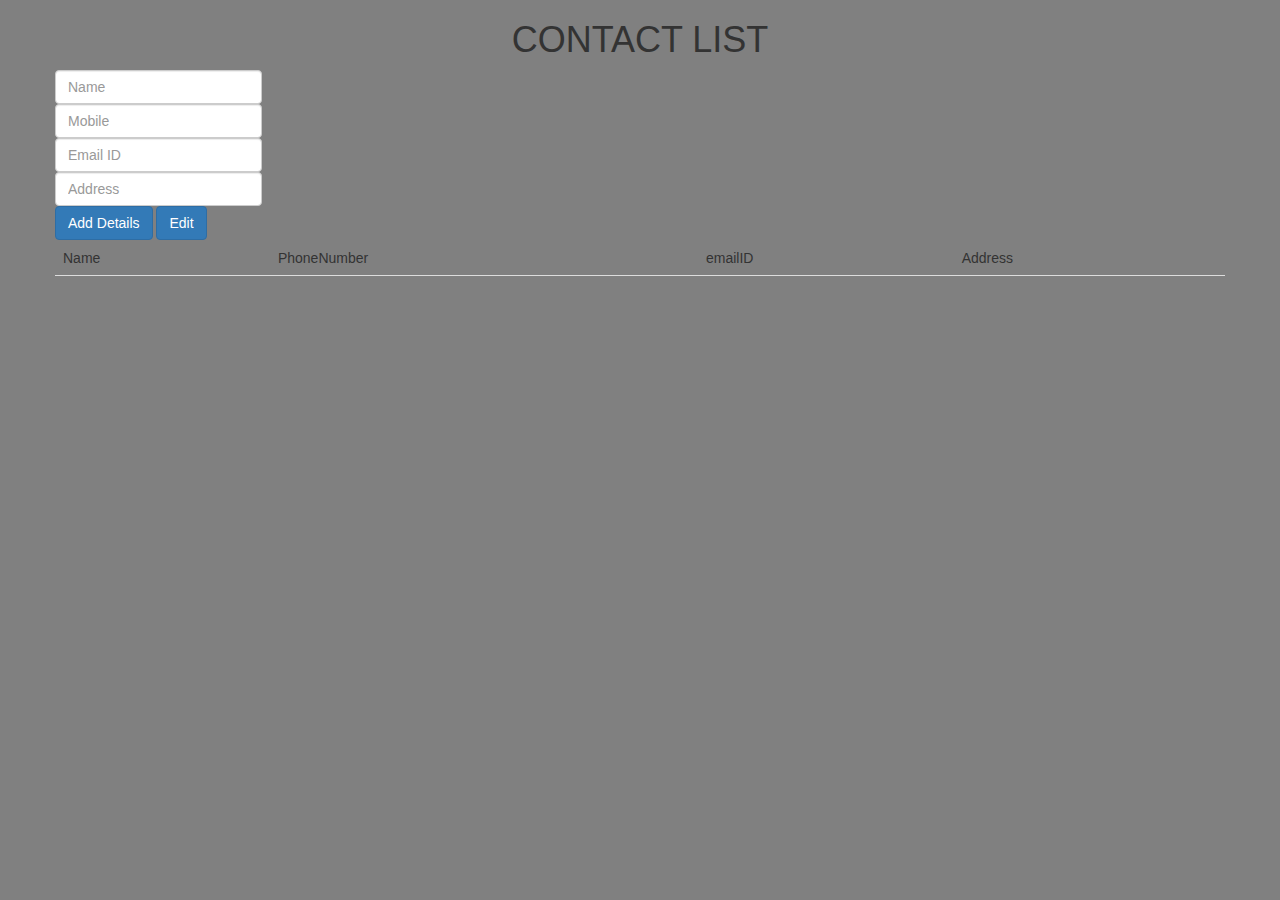
<file: contactList/index.html>
<!DOCTYPE html>
<html lang="en">
<head>
  <meta charset="UTF-8">
  <title>CONTACT LIST</title>
  <link href="https://maxcdn.bootstrapcdn.com/bootstrap/3.3.7/css/bootstrap.min.css" rel="stylesheet" integrity="sha384-BVYiiSIFeK1dGmJRAkycuHAHRg32OmUcww7on3RYdg4Va+PmSTsz/K68vbdEjh4u" crossorigin="anonymous">
  <link rel="stylesheet" href="style.css">

  <script src="http://code.jquery.com/jquery-3.1.0.min.js" integrity="sha256-cCueBR6CsyA4/9szpPfrX3s49M9vUU5BgtiJj06wt/s=" crossorigin="anonymous"></script>
  <script src="https://maxcdn.bootstrapcdn.com/bootstrap/3.3.7/js/bootstrap.min.js" integrity="sha384-Tc5IQib027qvyjSMfHjOMaLkfuWVxZxUPnCJA7l2mCWNIpG9mGCD8wGNIcPD7Txa" crossorigin="anonymous"></script>
  <script src="main.js"></script>
</head>

<body>
 <div class="container">
  <div class="row">
    <h1 class="text-center">CONTACT LIST</h1>
  </div>





    <div class="row">
  
    <form id='nameForm' class= 'form-inline'>
  
      <div>
        
        <input type="text" class="form-control" id="newName" placeholder="Name" required>
      </div>
  
      <div>
        
        <input type="text" class="form-control" id="newphoneNum" placeholder="Mobile" required>
      </div>
  
      <div>
        
        <input type="text" class="form-control" id="newemailId" placeholder="Email ID" required>
      </div>
  
      <div>
        
        <input type="text" class="form-control" id="newAddress" placeholder="Address" required>
      </div>
  
      <div>
       <button class="btn btn-primary" id="addDetails">Add Details</button>
  
  
       <button type="button" class="btn btn-primary" data-toggle="modal" data-target="#myModal">
        Edit
      </button>
      </div>
    </form> 


  <div class="modal fade" id="myModal" tabindex="-1" role="dialog" aria-labelledby="myModalLabel">
  <div class="modal-dialog" role="document">
    <div class="modal-content">
      <div class="modal-header">
        <button type="button" class="close" data-dismiss="modal" aria-label="Close"><span aria-hidden="true"></span></button>
        <h4 class="modal-title" id="myModalLabel">Edit Details</h4>
      </div>
      <div class="modal-body">
            <div class="form-group">
              <label>Name:</label>
              <input type="text" class="form-control" id="editName" required>
            </div>
  
            <div class="form-group">
              <label>PhoneNumber:</label>
              <input type="text" class="form-control" id="editNum" required>
            </div>
  
            <div class="form-group">
              <label>emailId:</label>
              <input type="text" class="form-control" id="editMail" required>
            </div>
  
            <div class="form-group">
              <label>Address:</label>
              <input type="text" class="form-control" id="editAddress" required>
            </div>
      </div>
      <div class="modal-footer">
        <button type="button" class="btn btn-default" data-dismiss="modal">Close</button>
        <button type="button" class="btn btn-primary">Save changes</button>
      </div>
    </div>
  </div>
  </div>
  
  
   
   <table  class ="table">
    <thead id = "head" class ="thead">
        <tr>
        <td>Name</td>
        <td>PhoneNumber</td>
        <td>emailID</td>
        <td>Address</td>
        <tr>
    </thead>
    <tbody> 
    <tr id='template' class ="temp">
        <td id ="nameForTable"></td>
        <td id ="phonForTable"></td>
        <td id ="emailForTable"></td>
        <td id = "addForTable"></td>
    </tr>
      
    </tbody>
<!--     <button class='btn btn-xs btn-primary edit'>Edit</button> -->
   </table>





</div>
</body>
</html>
</file>
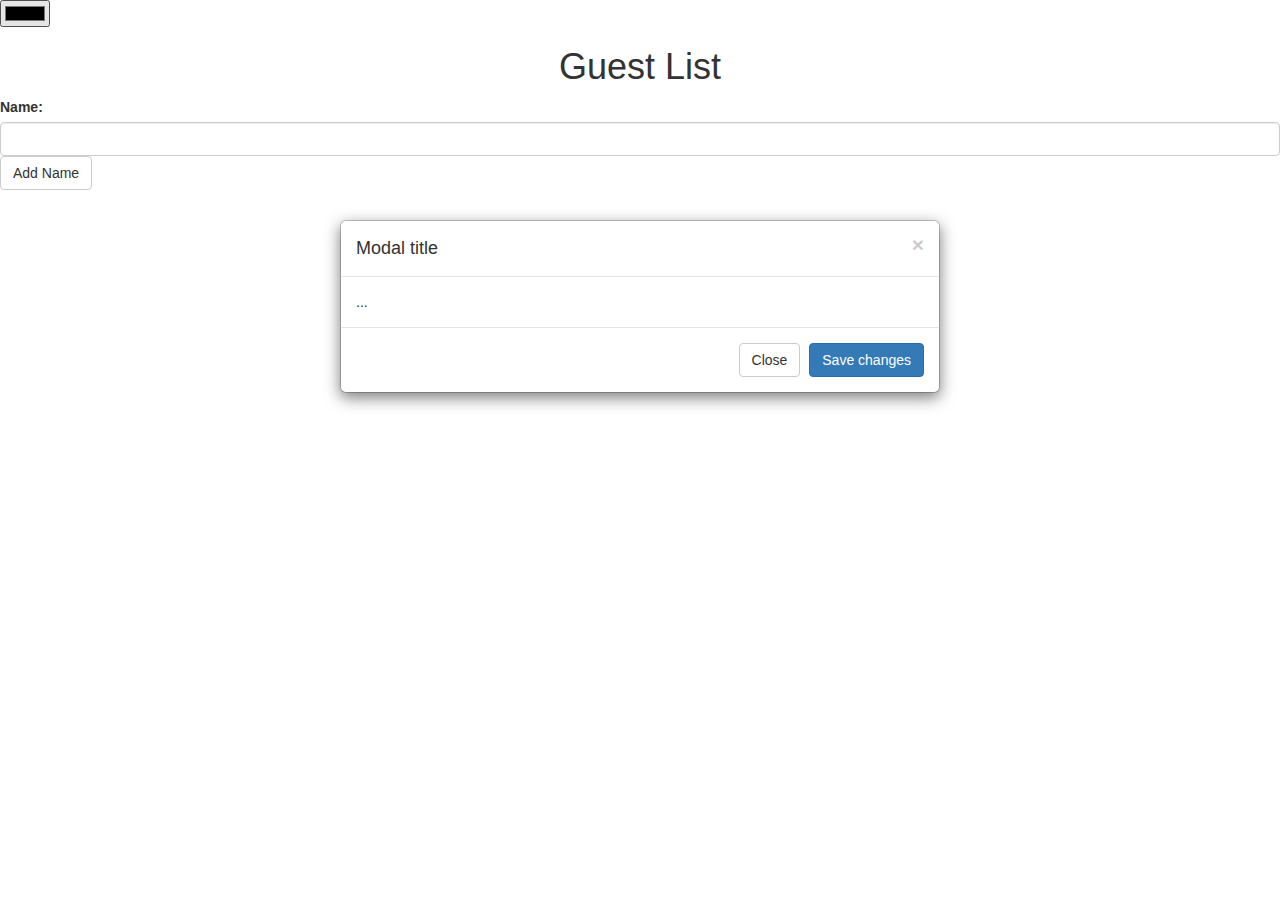
<file: localstorage/index.html>
<!DOCTYPE html>
<html lang="en">
<head>
  <meta charset="UTF-8">
  <title>Guest List</title>
  <link rel="stylesheet" href="https://maxcdn.bootstrapcdn.com/bootstrap/3.3.7/css/bootstrap.min.css">
  <link rel="stylesheet" href="style.css">
  <script src="https://cdnjs.cloudflare.com/ajax/libs/jquery/3.1.0/jquery.min.js"></script>
  <script src="main.js"></script>
  </head>
<body>
<input type="color" name="" id="myColor">
<div>  
  <div class="row">
    <h1 class ='text-center'>Guest List</h1>
  </div>
<div class="row">
<div class="col-xs-12">

<form id='nameForm'>
      <label>Name:</label>
      <input type="text" class="form-control" id='newName' required>
      <button class="btn btn-default" id="addName">Add Name</button>

</form>
  
</div>

<div class="row">
  <div class="col-xs-12">
    <ul id="list">
    <li id ="template">
      <span class ="name"></span>
      <button class = "btn-btn-xs btn-primary edit">Edit</button>
    </li>
    </ul>

<div class="modal-dialog" role="document">
    <div class="modal-content">
      <div class="modal-header">
        <button type="button" class="close" data-dismiss="modal" aria-label="Close"><span aria-hidden="true">&times;</span></button>
        <h4 class="modal-title" id="myModalLabel">Modal title</h4>
      </div>
      <div class="modal-body">
        ...
      </div>
      <div class="modal-footer">
        <button type="button" class="btn btn-default" data-dismiss="modal">Close</button>
        <button type="button" class="btn btn-primary">Save changes</button>
      </div>
    </div>
  </div>


















    
  </div>
</div>

</div>
  </div>  
</body>
</html>
</file>
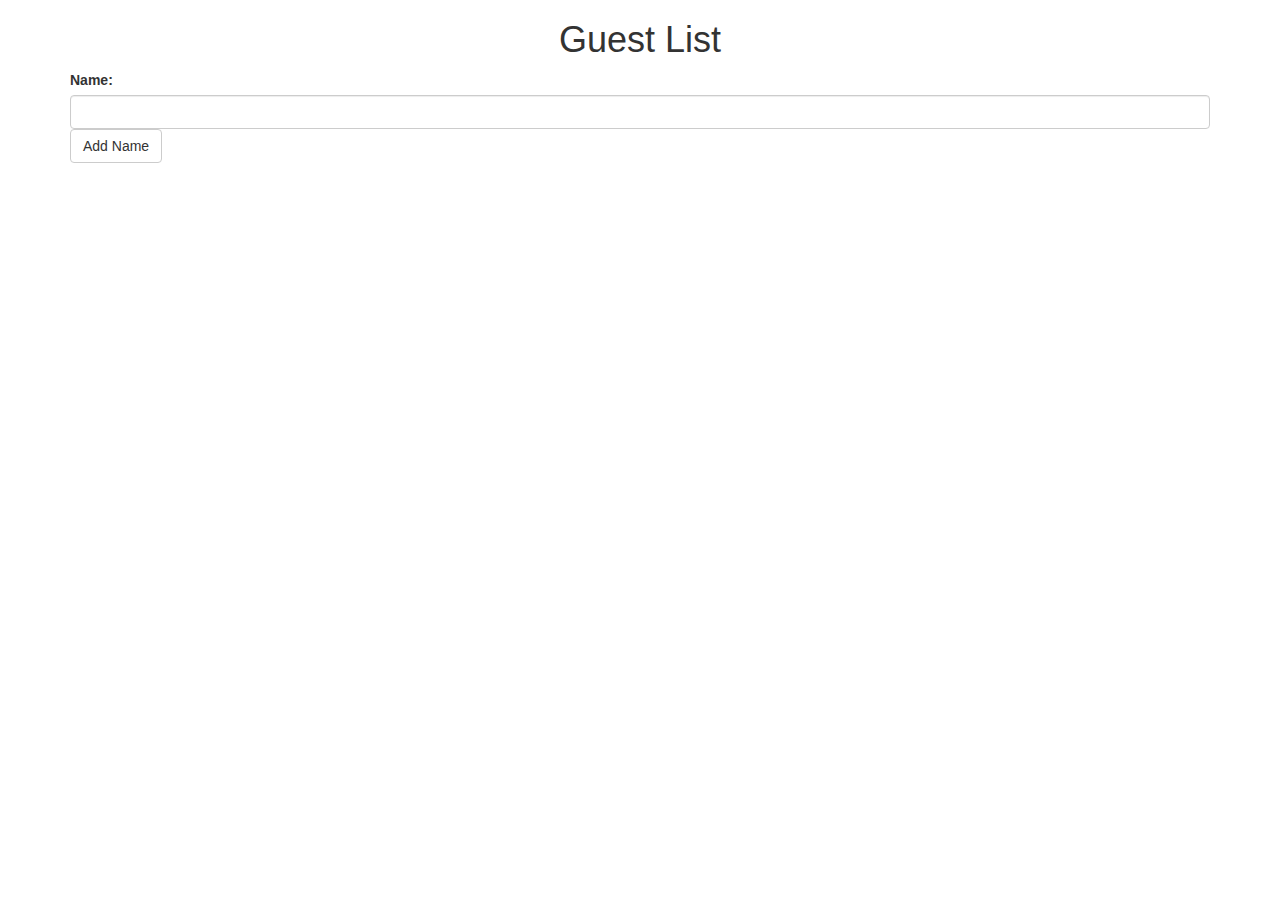
<file: web-storage-name-list-master/index.html>
<!DOCTYPE html>
<html lang="en">
<head>
  <meta charset="UTF-8">
  <title>Guest List</title>
  <link href="https://maxcdn.bootstrapcdn.com/bootstrap/3.3.7/css/bootstrap.min.css" rel="stylesheet" integrity="sha384-BVYiiSIFeK1dGmJRAkycuHAHRg32OmUcww7on3RYdg4Va+PmSTsz/K68vbdEjh4u" crossorigin="anonymous">
  <link rel="stylesheet" href="style.css">

  <script src="http://code.jquery.com/jquery-3.1.0.min.js" integrity="sha256-cCueBR6CsyA4/9szpPfrX3s49M9vUU5BgtiJj06wt/s=" crossorigin="anonymous"></script>
  <script src="https://maxcdn.bootstrapcdn.com/bootstrap/3.3.7/js/bootstrap.min.js" integrity="sha384-Tc5IQib027qvyjSMfHjOMaLkfuWVxZxUPnCJA7l2mCWNIpG9mGCD8wGNIcPD7Txa" crossorigin="anonymous"></script>
  <script src="main.js"></script>
</head>
<body>
  <div class="container">
    <div class="row">
      <h1 class='text-center' data-flavor='rock'>Guest List</h1>
    </div>
    <div class="row">
      <div class="col-xs-12">
        <form id='nameForm'>
          <label>Name:</label>
          <input type="text" class="form-control" id="newName" required>
          <button class="btn btn-default" id="addName">Add Name</button>
        </form>
      </div>
    </div>

    <div class="row">
      <div class="col-xs-12">
        <ul id="list"></ul>
      </div>
    </div>
  </div>

  <li id='template'>
    <span class='name'></span>
    <button class='btn btn-xs btn-primary edit'>Edit</button>
  </li>

  <div id='nameEditModal' class="modal fade" tabindex="-1" role="dialog" aria-labelledby="myLargeModalLabel">
    <form id='editNameForm'>
      <div class="modal-dialog modal-lg" role="document">
        <div class="modal-content">
          <div class="modal-header">
            <button type="button" class="close" data-dismiss="modal" aria-label="Close"><span aria-hidden="true">&times;</span></button>
            <h4 class="modal-title" id="myModalLabel">Edit Name</h4>          
          </div>
          <div class="modal-body">
            <div class="form-group">
              <label>New Name:</label>
              <input type="text" class="form-control" id="editName" required>
            </div>
          </div>
          <div class="modal-footer">
            <button type="button" class="btn btn-default" data-dismiss="modal">Close</button>
            <button type="submit" class="btn btn-primary">Save changes</button>
          </div>
        </div>
      </div>
    </form>
  </div>

</body>
</html>
</file>
<file: contactList/style.css>
/*  #template{
 display:none;
}  */

body{
  background-color: grey;
}

/* .edit{
  display:none;
}  */
</file>
<file: localstorage/style.css>
#template{
  display:none;
}
</file>
<file: web-storage-name-list-master/style.css>
#template, .hidden {
  display: none;
}
</file>
